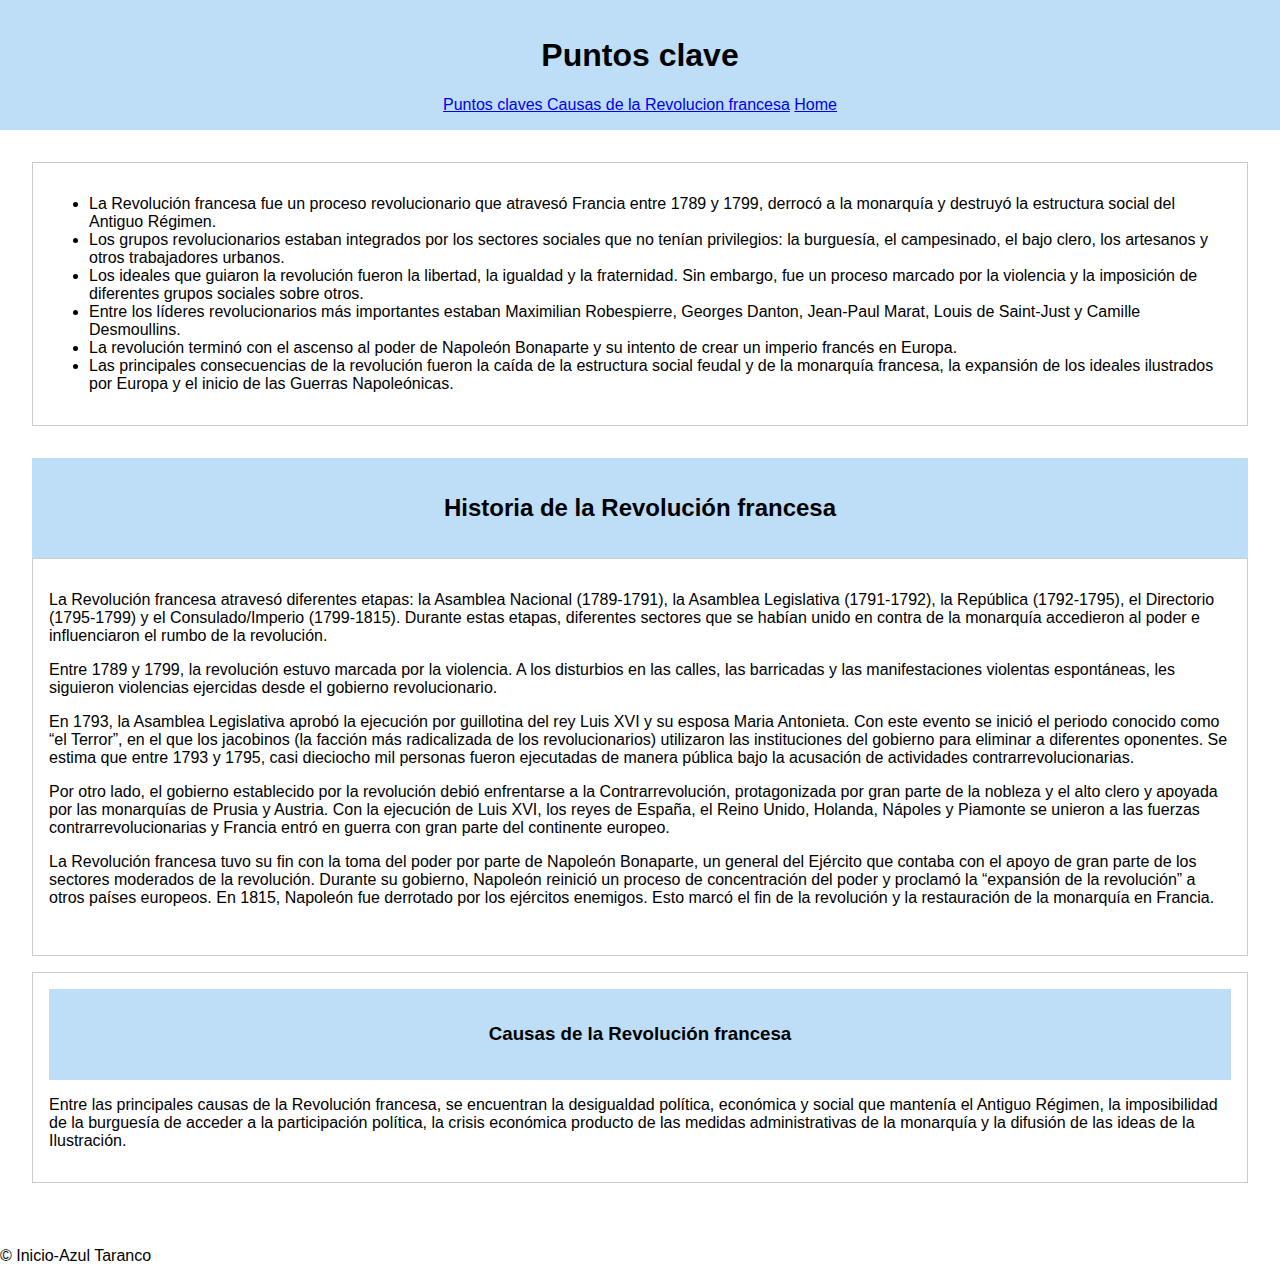
<file: index.html>
<!DOCTYPE html>
<html lang="es">
<head>
    <meta charset="UTF-8">
    <meta name="viewport" content="width=device-width, initial-scale=1.0">
    <title>Inicio</title>
   <link rel="stylesheet" href="style.css">
</head>
<body>
    <header>
        <h1>Puntos clave</h1>
        <nav>
            <a href="index.html">Puntos claves </a>
            <a href="aplicaciones.html">Causas de la Revolucion francesa</a>
            <a href="tpfinal.html">Home</a>
        
            
        </nav>
    </header>
    <main>
        <section>
            <article>
            <ul>
                <li>La Revolución francesa fue un proceso revolucionario que atravesó Francia entre 1789 y 1799, derrocó a la monarquía y destruyó la estructura social del Antiguo Régimen. </li>

                <li>Los grupos revolucionarios estaban integrados por los sectores sociales que no tenían privilegios: la burguesía, el campesinado, el bajo clero, los artesanos y otros trabajadores urbanos.</li>

                <li>Los ideales que guiaron la revolución fueron la libertad, la igualdad y la fraternidad. Sin embargo, fue un proceso marcado por la violencia y la imposición de diferentes grupos sociales sobre otros. </li>

                <li>Entre los líderes revolucionarios más importantes estaban Maximilian Robespierre, Georges Danton, Jean-Paul Marat, Louis de Saint-Just y Camille Desmoullins.  </li>

                <li>La revolución terminó con el ascenso al poder de Napoleón Bonaparte y su intento de crear un imperio francés en Europa.</li>

                <li>Las principales consecuencias de la revolución fueron la caída de la estructura social feudal y de la monarquía francesa, la expansión de los ideales ilustrados por Europa y el inicio de las Guerras Napoleónicas. </li>
            </ul>
        </article>
        </section>
         <header>
            <h2>Historia de la Revolución francesa</h2>
        </header>
            <article>
                <section> 
                    <p>La Revolución francesa atravesó diferentes etapas: la Asamblea Nacional (1789-1791), la Asamblea Legislativa (1791-1792), la República (1792-1795), el Directorio (1795-1799) y el Consulado/Imperio (1799-1815). Durante estas etapas, diferentes sectores que se habían unido en contra de la monarquía accedieron al poder e influenciaron el rumbo de la revolución.</p>

                    <p>Entre 1789 y 1799, la revolución estuvo marcada por la violencia. A los disturbios en las calles, las barricadas y las manifestaciones violentas espontáneas, les siguieron violencias ejercidas desde el gobierno revolucionario.</p>
                    <p>En 1793, la Asamblea Legislativa aprobó la ejecución por guillotina del rey Luis XVI y su esposa Maria Antonieta. Con este evento se inició el periodo conocido como “el Terror”, en el que los jacobinos (la facción más radicalizada de los revolucionarios) utilizaron las instituciones del gobierno para eliminar a diferentes oponentes. Se estima que entre 1793 y 1795, casi dieciocho mil personas fueron ejecutadas de manera pública bajo la acusación de actividades contrarrevolucionarias.</p>
                    <p>Por otro lado, el gobierno establecido por la revolución debió enfrentarse a la Contrarrevolución, protagonizada por gran parte de la nobleza y el alto clero y apoyada por las monarquías de Prusia y Austria. Con la ejecución de Luis XVI, los reyes de España, el Reino Unido, Holanda, Nápoles y Piamonte se unieron a las fuerzas contrarrevolucionarias y Francia entró en guerra con gran parte del continente europeo. </p>
                    <p>La Revolución francesa tuvo su fin con la toma del poder por parte de Napoleón Bonaparte, un general del Ejército que contaba con el apoyo de gran parte de los sectores moderados de la revolución. Durante su gobierno, Napoleón reinició un proceso de concentración del poder y proclamó la “expansión de la revolución” a otros países europeos.

                        En 1815, Napoleón fue derrotado por los ejércitos enemigos. Esto marcó el fin de la revolución y la restauración de la monarquía en Francia.  </p>
            </article> 
            <article> <header>
                <h3>Causas de la Revolución francesa</h3>
            </header>
                <p>Entre las principales causas de la Revolución francesa, se encuentran la desigualdad política, económica y social que mantenía el Antiguo Régimen, la imposibilidad de la burguesía de acceder a la participación política, la crisis económica producto de las medidas administrativas de la monarquía y la difusión de las ideas de la Ilustración.</p>
            </article>
        </section>
    </main>
    <footer>
        <p>&copy; Inicio-Azul Taranco</p>
    </footer>
</body>
</html>
</file>
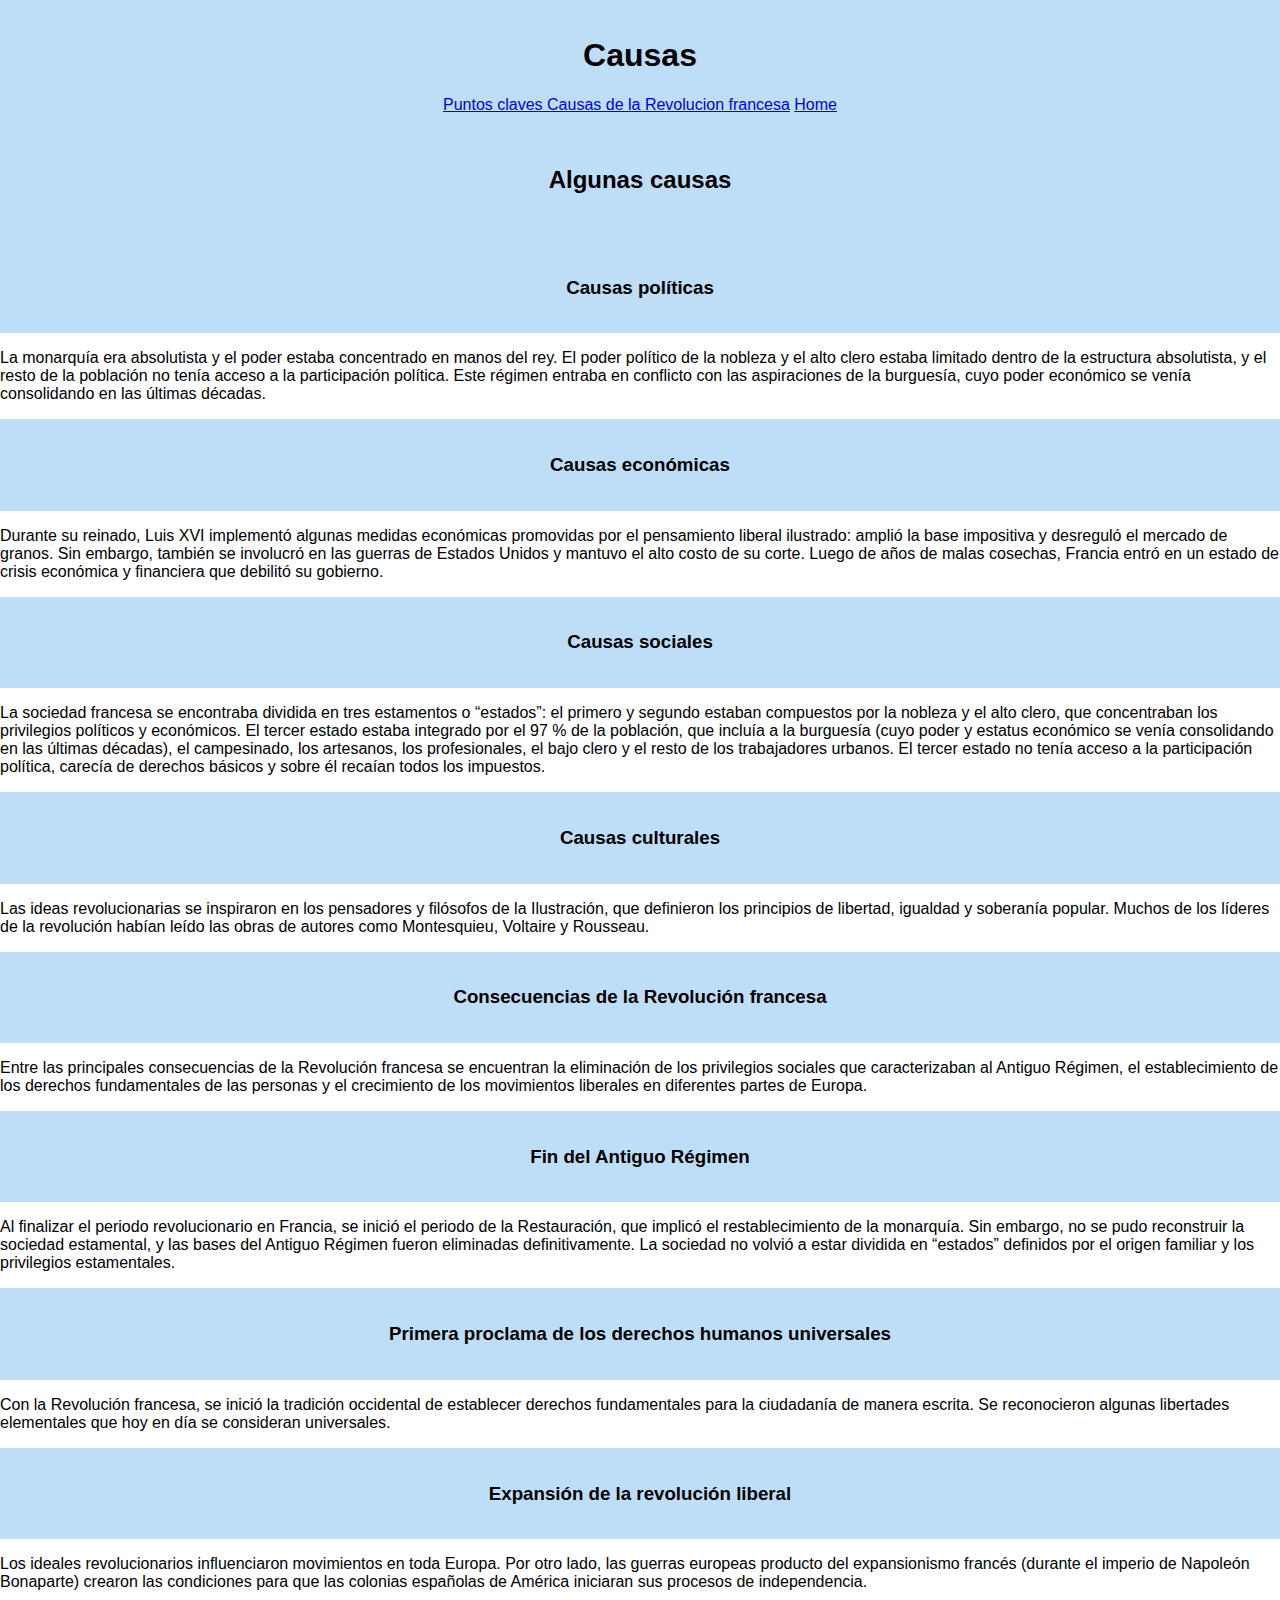
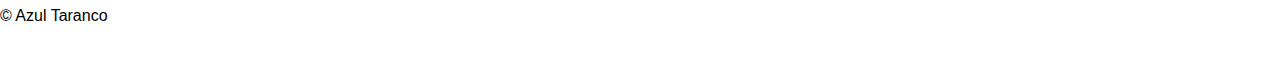
<file: aplicaciones.html>
<!DOCTYPE html>
<html lang="es">
<head>
    <meta charset="UTF-8">
    <meta name="viewport" content="width=device-width, initial-scale=1.0">
    <title>Aplicaciones de las Matemáticas en la Revolución Francesa</title>
    <link rel="stylesheet" href="style.css">
</head>
<body>
    <header>
        <h1>Causas </h1>
        <nav>
            
                <a href="index.html">Puntos claves </a>
                <a href="aplicaciones.html">Causas de la Revolucion francesa</a>
                <a href="tpfinal.html">Home</a>
            
        </nav>
    </header>
    
        <section> <header>
         <h2>Algunas causas</h2>
         <section></header>
            <header>
         <h3>Causas políticas</h3>
        </header>
            <p>La monarquía era absolutista y el poder estaba concentrado en manos del rey. El poder político de la nobleza y el alto clero estaba limitado dentro de la estructura absolutista, y el resto de la población no tenía acceso a la participación política. Este régimen entraba en conflicto con las aspiraciones de la burguesía, cuyo poder económico se venía consolidando en las últimas décadas. </p>
            <section>
               <header> 
         <h3>Causas económicas</h3>
        </header> 
            <p>Durante su reinado, Luis XVI implementó algunas medidas económicas promovidas por el pensamiento liberal ilustrado: amplió la base impositiva y desreguló el mercado de granos. Sin embargo, también se involucró en las guerras de Estados Unidos y mantuvo el alto costo de su corte. Luego de años de malas cosechas, Francia entró en un estado de crisis económica y financiera que debilitó su gobierno. </p>
            <header>
         <h3>Causas sociales</h3>
        </header>  
           <p>La sociedad francesa se encontraba dividida en tres estamentos o “estados”: el primero y segundo estaban compuestos por la nobleza y el alto clero, que concentraban los privilegios políticos y económicos. El tercer estado estaba integrado por el 97 % de la población, que incluía a la burguesía (cuyo poder y estatus económico se venía consolidando en las últimas décadas), el campesinado, los artesanos, los profesionales, el bajo clero y el resto de los trabajadores urbanos. El tercer estado no tenía acceso a la participación política, carecía de derechos básicos y sobre él recaían todos los impuestos. </p>
           <header> 
         <h3>Causas culturales</h3>
        </header> 
           <p>Las ideas revolucionarias se inspiraron en los pensadores y filósofos de la Ilustración, que definieron los principios de libertad, igualdad y soberanía popular. Muchos de los líderes de la revolución habían leído las obras de autores como Montesquieu, Voltaire y Rousseau. </p>
        <header>
         <h3>Consecuencias de la Revolución francesa</h3>
        </header>
          <p>Entre las principales consecuencias de la Revolución francesa se encuentran la eliminación de los privilegios sociales que caracterizaban al Antiguo Régimen, el establecimiento de los derechos fundamentales de las personas y el crecimiento de los movimientos liberales en diferentes partes de Europa. </p>
         <header>
          <h3>Fin del Antiguo Régimen</h3>
          </header>
            <p>Al finalizar el periodo revolucionario en Francia, se inició el periodo de la Restauración, que implicó el restablecimiento de la monarquía. Sin embargo, no se pudo reconstruir la sociedad estamental, y las bases del Antiguo Régimen fueron eliminadas definitivamente. La sociedad no volvió a estar dividida en “estados” definidos por el origen familiar y los privilegios estamentales.</p>
            <header>
          <h3>Primera proclama de los derechos humanos universales</h3>
           </header> 
            <p>Con la Revolución francesa, se inició la tradición occidental de establecer derechos fundamentales para la ciudadanía de manera escrita. Se reconocieron algunas libertades elementales que hoy en día se consideran universales. </p>
           <header>
            <h3>Expansión de la revolución liberal</h3>
           </header>
            <p>Los ideales revolucionarios influenciaron movimientos en toda Europa. Por otro lado, las guerras europeas producto del expansionismo francés (durante el imperio de Napoleón Bonaparte) crearon las condiciones para que las colonias españolas de América iniciaran sus procesos de independencia.  </p>
        
    <footer>
        <p>&copy; Azul Taranco</p>
    </footer>
</body>
</html>
</file>
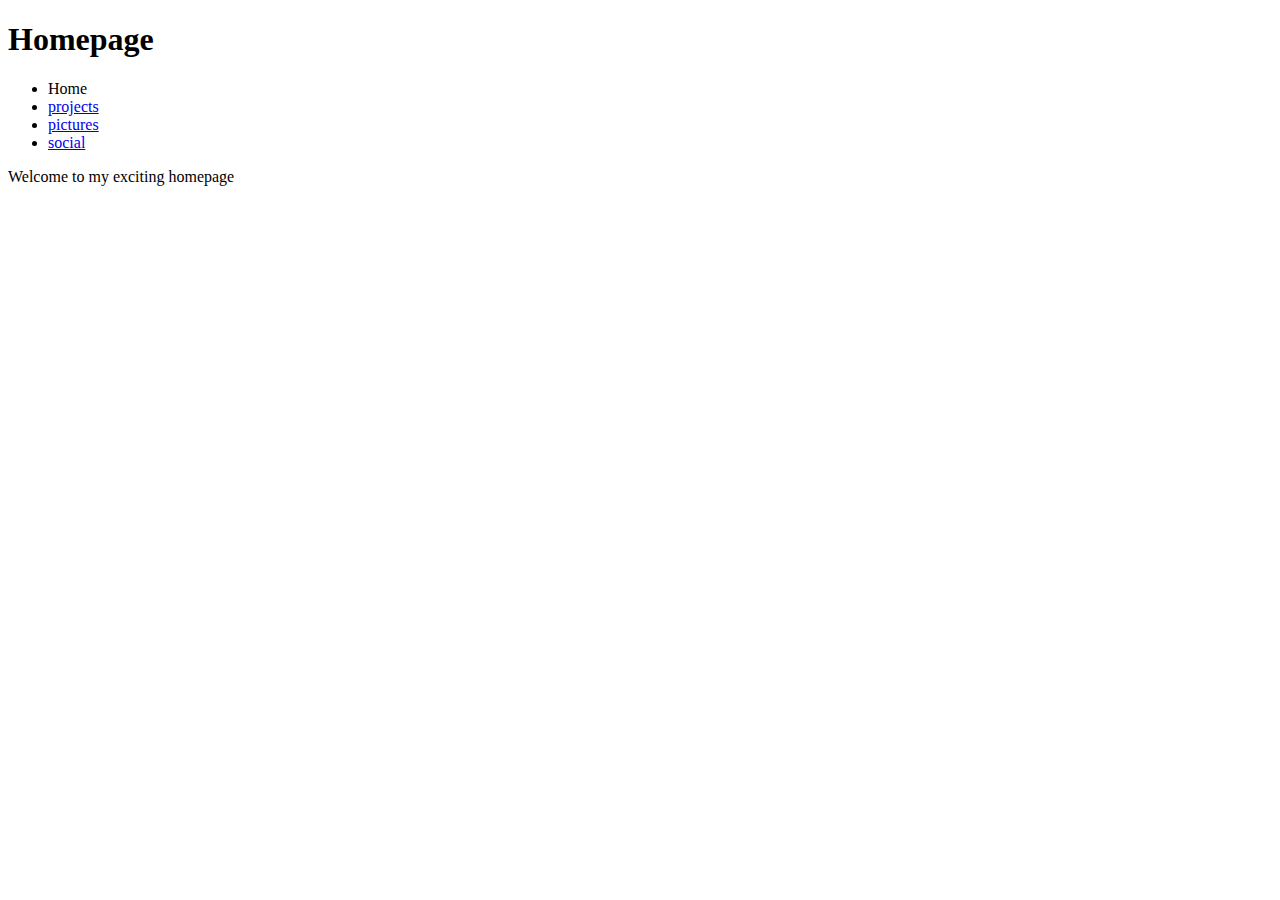
<file: home.html>
<!DOCTYPE html>
<html lang="en-US">
  <head>
    <meta charset="utf-8">
    <meta name="viewport" content="width=device-width">
    <title>Homepage</title>
  </head>

  <body>
    

    <h1>Homepage</h1>

<ul>
    <li>Home</li>
    <li><a href="2do A/projects.html">projects</a></li>
    <li><a href="2do A/pictures.html">pictures</a></li>
    <li><a href="2do A/social.html">social</a></li>

</ul>
    <p>Welcome to my exciting homepage</p>
  </body>
</html>
</file>
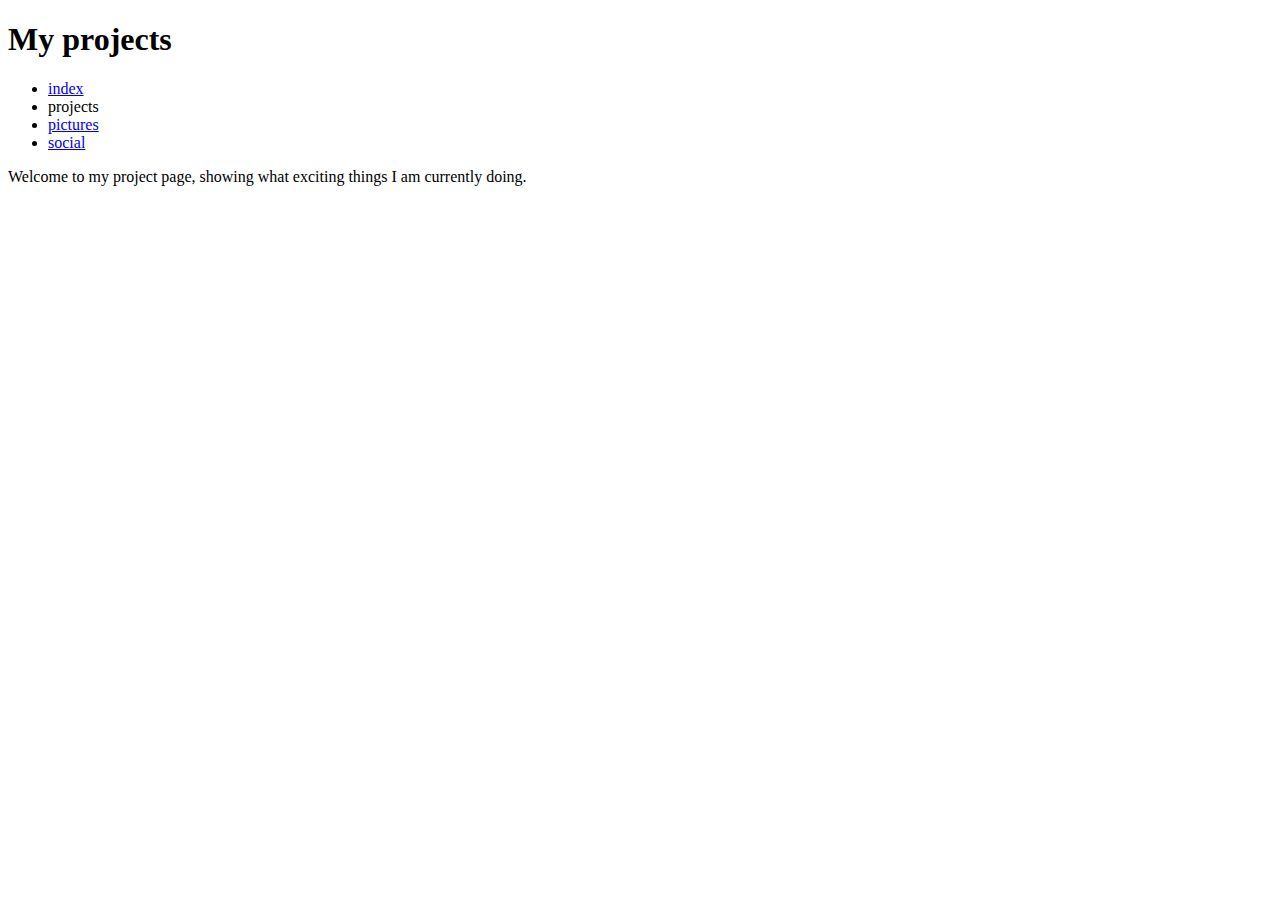
<file: projects.html>
<!DOCTYPE html>
<html lang="en-US">
  <head>
    <meta charset="utf-8">
    <meta name="viewport" content="width=device-width">
    <title>Projects</title>
  </head>

  <body>
    

 <h1>My projects</h1>

  <ul>
    <li><a href="2do A/index.html">index</a></li>
    <li>projects</li>
    <li><a href="2do A/pictures.html">pictures</a></li>
    <li><a href="2do A/social.html">social</a></li>
 </ul>
 
<p>Welcome to my project page, showing what exciting things I am currently doing.</p>

  </body>

</html>
</file>
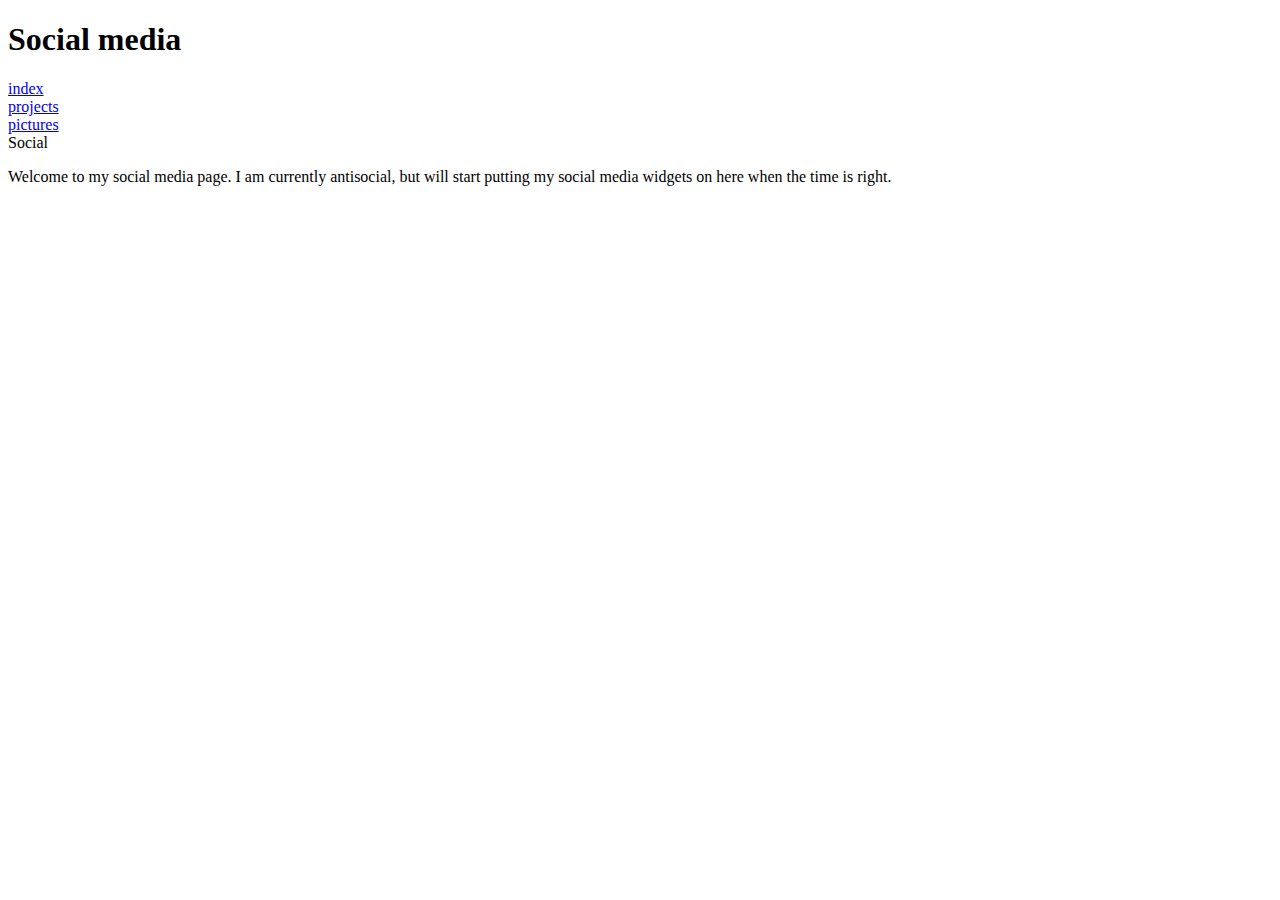
<file: Social.html>
<!DOCTYPE html>
<html lang="en-US">
  <head>
    <meta charset="utf-8">
    <meta name="viewport" content="width=device-width">
    <title>Social</title>
  </head>

  <body>
   

 <h1>Social media</h1>
   
    <li><a href="2do A/index.html">index</a></li>
    <li><a href="2do A/projects.html">projects</a></li>
    <li><a href="2do A/pictures.html">pictures</a></li>
    <li>Social</li>
   
 <p>Welcome to my social media page. I am currently antisocial, but will start putting my social media widgets on here when the time is right.</p>

  </body>

</html>
</file>
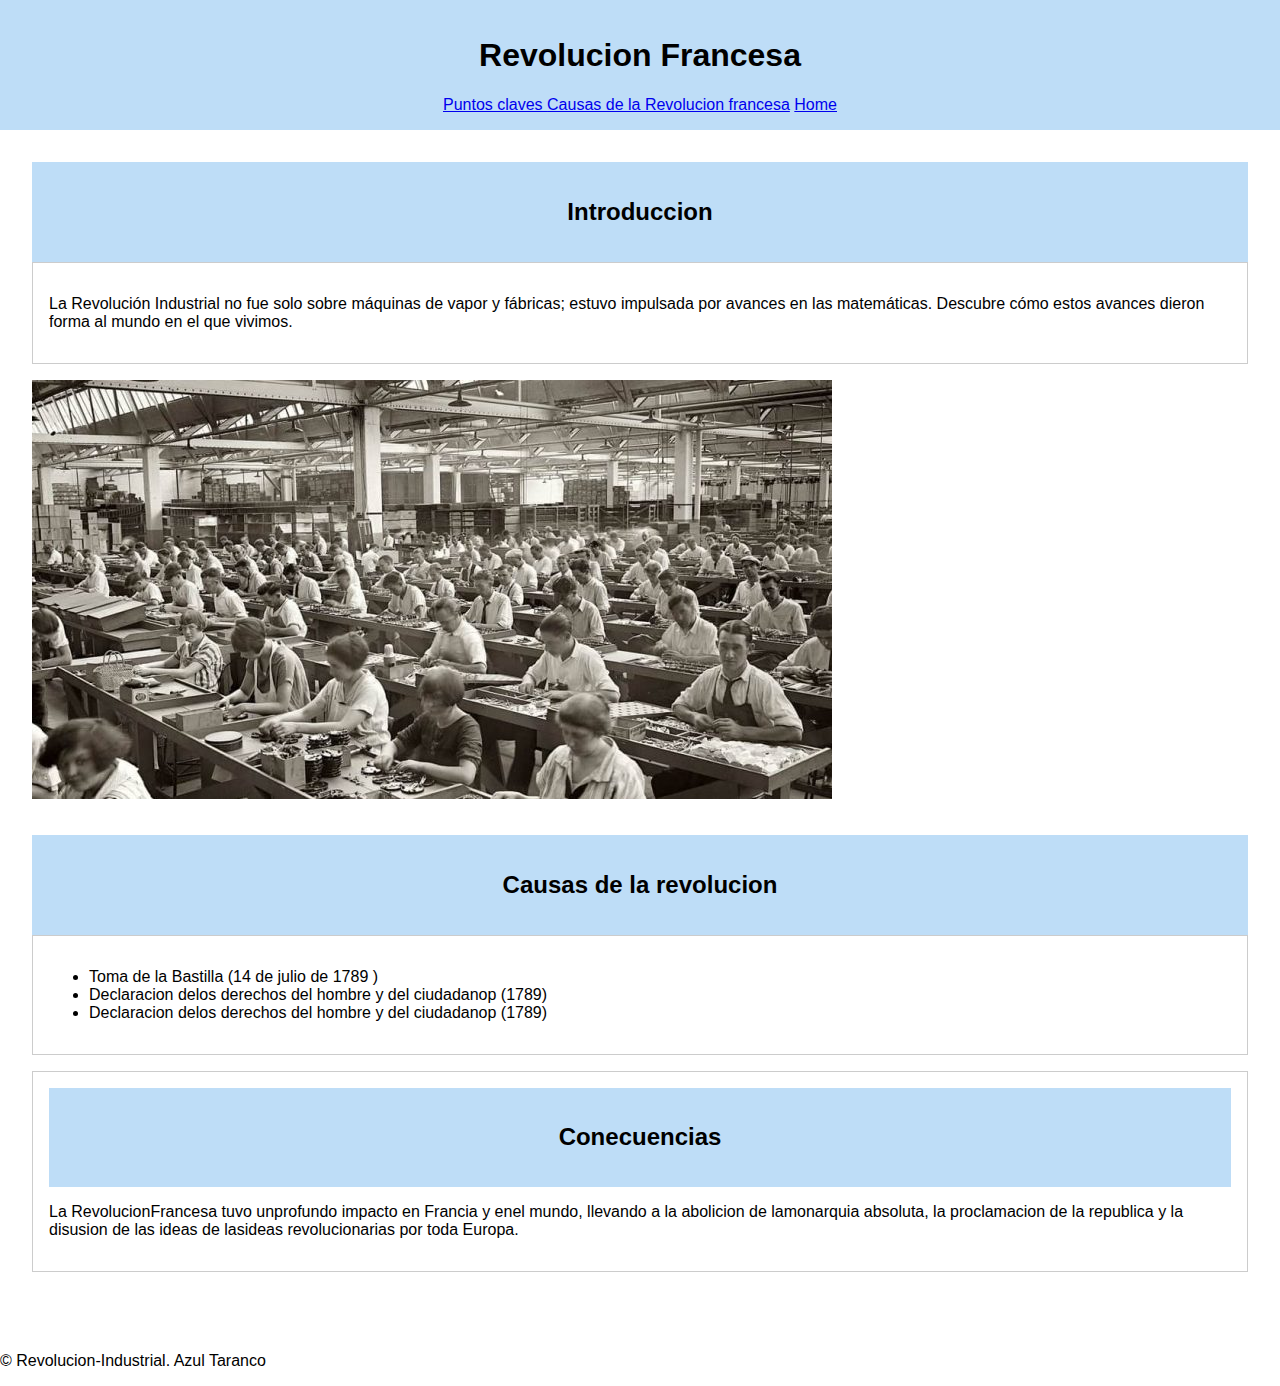
<file: tp.html>
<!DOCTYPE html>
<html lang="es">
<head>
    <meta charset="UTF-8">
    <meta name="viewport" content="width=device-width, initial-scale=1.0">
    <title>Revolucion Francesa</title>
    <link rel="stylesheet" href="style.css">
</head>
<body>
    <header>
        <h1>Revolucion Francesa</h1>
       

        <a href="index.html">Puntos claves </a>
        <a href="aplicaciones.html">Causas de la Revolucion francesa</a>
        <a href="tpfinal.html">Home</a>
    
               
        
    </header>
    <main>
        <section>
            <header><h2>Introduccion</h2></header> 
            <article><p>La Revolución Industrial no fue solo sobre máquinas de vapor y fábricas; estuvo impulsada por avances en las matemáticas. Descubre cómo estos avances dieron forma al mundo en el que vivimos.</p></article>
            <img src="revolucion-industrial-trabajadores-min-e1519060435561-800x419.jpg" alt="Trabajadores de Fábrica">
        </section>
        <section>
            <header><h2>Causas de la revolucion</h2></header>
            <article>
              <ul>
              <li>Toma de la Bastilla (14 de julio de 1789 )</li>
              <li>Declaracion delos derechos del hombre y del  ciudadanop (1789)</li>
              <li>Declaracion delos derechos del hombre y del  ciudadanop (1789)</li>
              </ul>
            </article>
            <article>
          <header>  <h2>Conecuencias</h2></header>
                <p>La RevolucionFrancesa tuvo unprofundo impacto en Francia y enel mundo, llevando a la abolicion de lamonarquia absoluta, la proclamacion de la republica y la disusion de las ideas de lasideas revolucionarias por toda Europa.</p>
            </article>
        </section>
    </main>
    <footer>
        <p>&copy; Revolucion-Industrial. Azul Taranco</p>
    </footer>
</body>
</html>
</file>
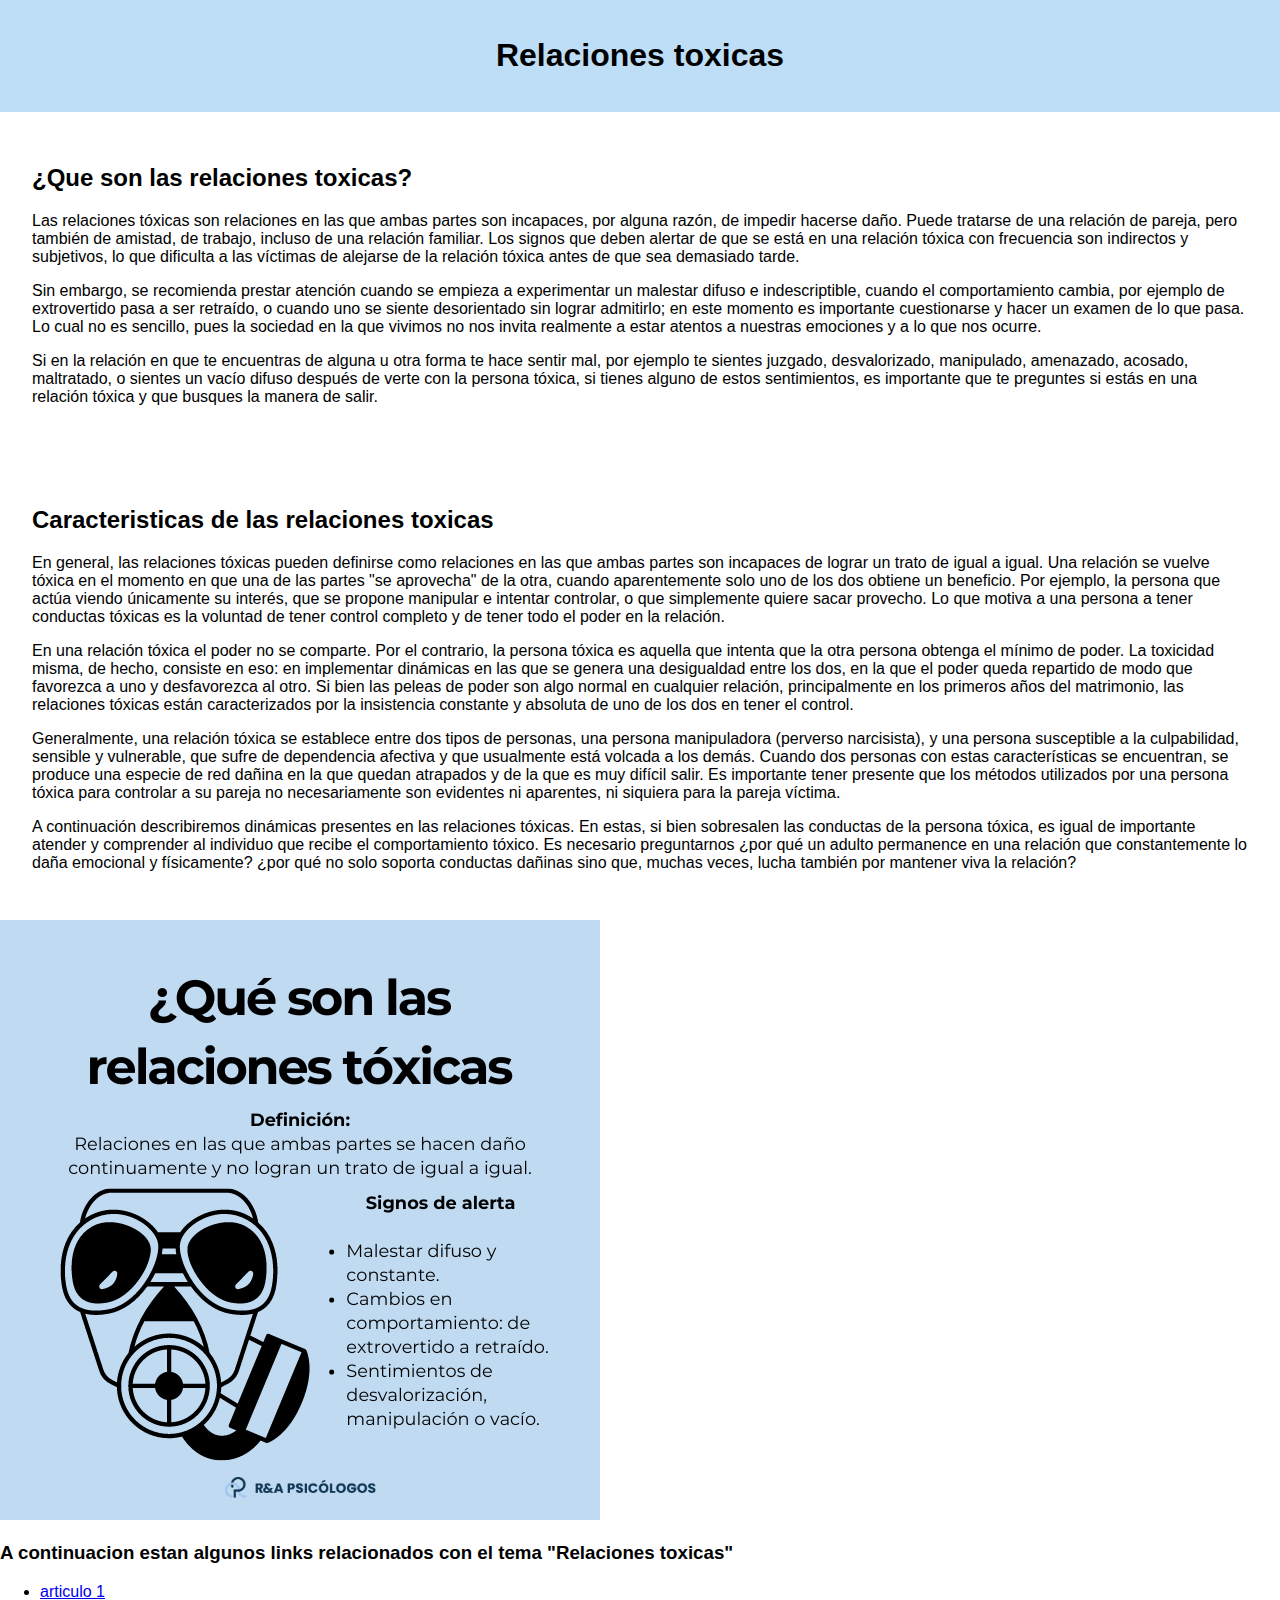
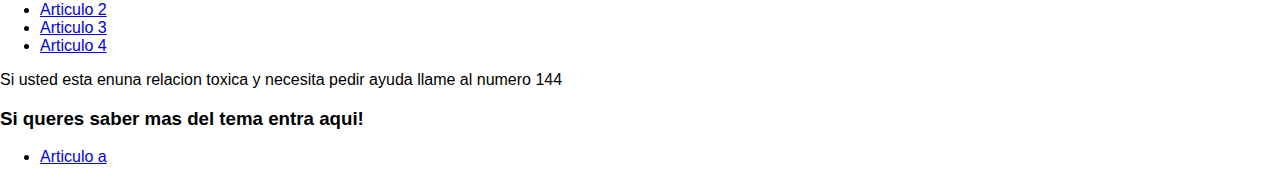
<file: tp7.html>
<!DOCTYPE html>
<html lang="es">
<head>
    <meta charset="UTF-8">
    <meta name="viewport" content="width=device-width, initial-scale=1.0">
    <title>Relaciones toxicas</title>
   <link rel="stylesheet" href="style.css">
    
</head>
<body>
    
<header>
  <h1>Relaciones toxicas</h1>
</header>
       
    <main>
      <h2>¿Que son las relaciones toxicas?</h2>
<p>Las relaciones tóxicas son relaciones en las que ambas partes son incapaces, por alguna razón, de impedir hacerse daño. Puede tratarse de una relación de pareja, pero también de amistad, de trabajo, incluso de una relación familiar. Los signos que deben alertar de que se está en una relación tóxica con frecuencia son indirectos y subjetivos, lo que dificulta a las víctimas de alejarse de la relación tóxica antes de que sea demasiado tarde.</p>
        
<p>Sin embargo, se recomienda prestar atención cuando se empieza a experimentar un malestar difuso e indescriptible, cuando el comportamiento cambia, por ejemplo de extrovertido pasa a ser retraído, o  cuando uno se siente desorientado sin lograr admitirlo; en este momento es importante cuestionarse y hacer un examen de lo que pasa. Lo cual no es sencillo, pues la sociedad en la que vivimos no nos invita realmente a estar atentos a nuestras emociones y a lo que nos ocurre.</p>
<p>Si en la relación en que te encuentras de alguna u otra forma te hace  sentir mal, por ejemplo te sientes juzgado, desvalorizado, manipulado, amenazado, acosado, maltratado, o sientes un vacío difuso después de verte con la persona tóxica, si tienes alguno de estos sentimientos, es importante que te preguntes si estás en una relación tóxica y que busques la manera de salir.    </p>
</main>
 
<main>
  <h2>Caracteristicas de las relaciones toxicas </h2>
  <p>En general, las relaciones tóxicas pueden definirse como relaciones en las que ambas partes son incapaces de lograr un trato de igual a igual. Una relación se vuelve tóxica en el momento en que una de las partes "se aprovecha" de la otra, cuando aparentemente solo uno de los dos obtiene un beneficio. Por ejemplo, la persona que actúa viendo únicamente su interés, que se propone manipular e intentar controlar, o que simplemente quiere sacar provecho. Lo que motiva a una persona a tener conductas tóxicas es la voluntad de tener control completo y de tener todo el poder en la relación.</p>
<div>
  <p>En una relación tóxica el poder no se comparte. Por el contrario, la persona tóxica es aquella que intenta que la otra persona obtenga el mínimo de poder. La toxicidad misma, de hecho, consiste en eso: en implementar dinámicas en las que se genera una desigualdad entre los dos, en la que el poder queda repartido de modo que favorezca a uno y desfavorezca al otro. Si bien las peleas de poder son algo normal en cualquier relación, principalmente en los primeros años del matrimonio, las relaciones tóxicas están caracterizados por la insistencia constante y absoluta de uno de los dos en tener el control.</p>
</div>
  <p>Generalmente, una relación tóxica se establece entre dos tipos de personas, una persona manipuladora (perverso narcisista), y una persona susceptible a la culpabilidad, sensible y vulnerable, que sufre de dependencia afectiva y que usualmente está volcada a los demás. Cuando dos personas con estas características se encuentran, se produce una especie de red dañina en la que quedan atrapados y de la que es muy difícil salir. Es importante tener presente que los métodos utilizados por una persona tóxica para controlar a su pareja no necesariamente son evidentes ni aparentes, ni siquiera para la pareja víctima.

 <p>  A continuación describiremos dinámicas presentes en las relaciones tóxicas. En estas, si bien sobresalen las conductas de la persona tóxica, es igual de importante atender y comprender al individuo que recibe el comportamiento tóxico. Es necesario preguntarnos ¿por qué un adulto permanence en una relación que constantemente  lo daña emocional y físicamente? ¿por qué no solo soporta conductas dañinas sino que, muchas veces, lucha también por mantener viva la relación?</p>
</main>
<img src="que-son-las-relaciones-toxicas.png" alt="que son las relaciones toxicas">


 
 <aside>
  <h3>A continuacion estan algunos links relacionados con el tema "Relaciones toxicas"</h3>

<ul> <div class="box"> </div>
<li> <div><a href="https://www.infobae.com/tendencias/2024/05/07/como-detectar-una-relacion-toxica-12-sintomas/">articulo 1</a></div></li>
<li><div><a href="http://salud.nih.gov/recursos-de-salud/nih-noticias-de-salud/relaciones-toxicas">Articulo 2</a></div></li>
<li><div><a href="https://www.unobravo.com/es/blog/relaciones-toxicas-pareja">Articulo 3</a></div></li>
<li><div><a href="https://psicologiaymente.com/pareja/senales-relacion-toxica">Articulo 4</a></div></li>
</ul></div>
</aside>
<footer><P>Si usted esta enuna relacion toxica y necesita pedir ayuda llame al numero 144</P></footer>
<h3>Si queres saber mas del tema entra aqui!</h3>
<ul>
  <li><a href="index.html">Articulo a</a></li>
</ul>




</body>
</html>
</file>
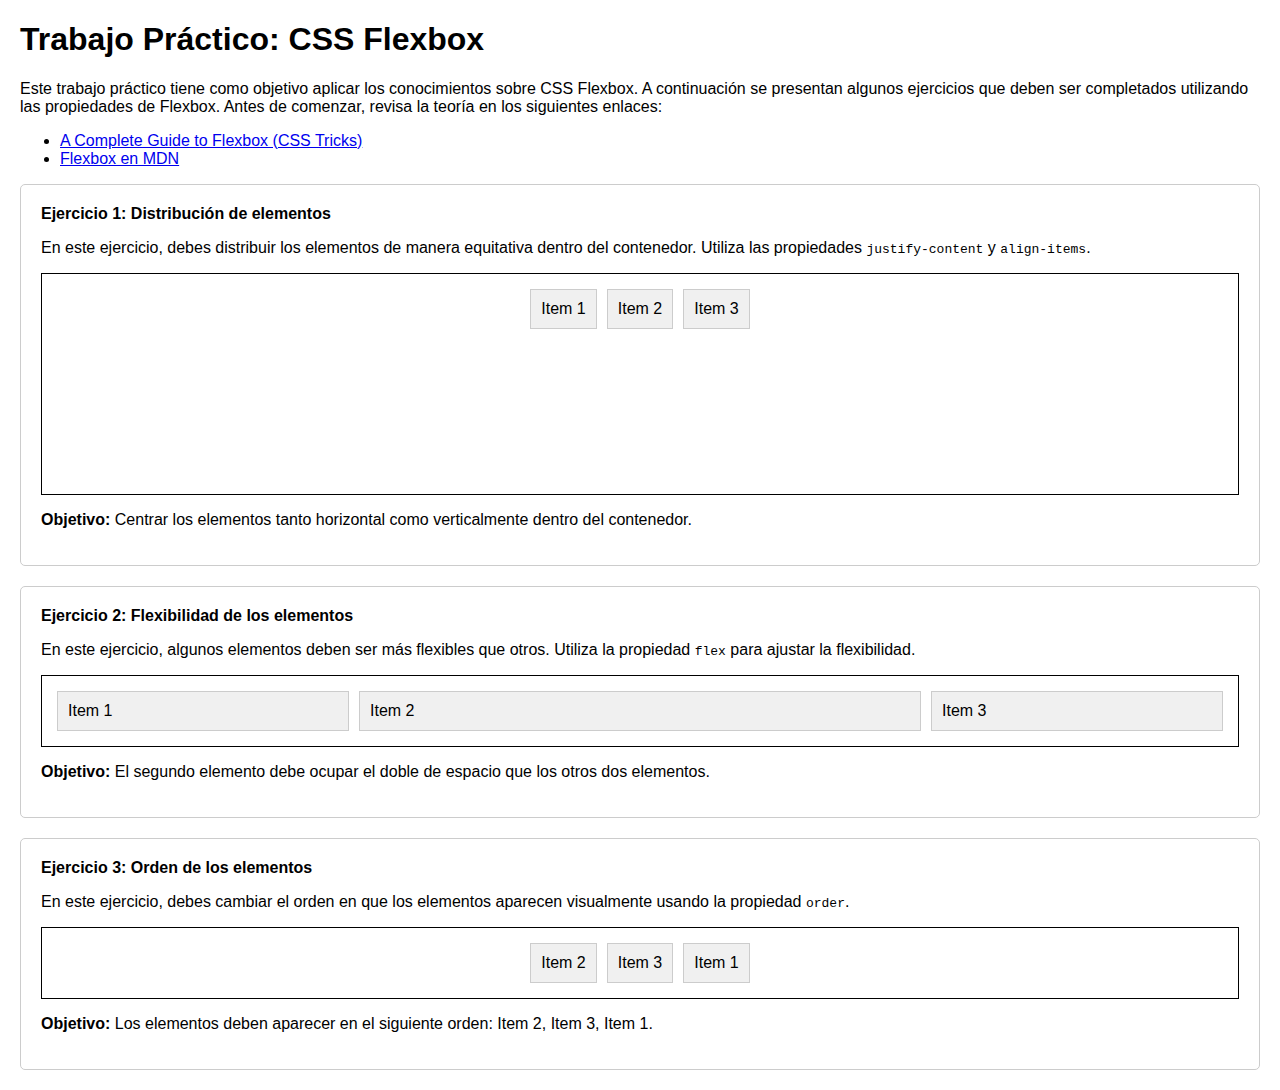
<file: tp9y8.html>
<!DOCTYPE html>
<html lang="es">
<head>
    <meta charset="UTF-8">
    <meta name="viewport" content="width=device-width, initial-scale=1.0">
    <title>Trabajo Práctico: CSS Flexbox</title>
    <style>
        body {
            font-family: Arial, sans-serif;
            margin: 20px;
        }
        .container {
            display: flex;
            flex-direction: column;
            gap: 20px;
        }
        .exercise {
            border: 1px solid #ccc;
            padding: 20px;
            border-radius: 5px;
        }
        .exercise-header {
            font-weight: bold;
        }
        .flex-container {
            display: flex;
            border: 1px solid #000;
            justify-content:center;
            align-items:flex-start;
            padding: 10px;
        }
        .flex-item{
            background-color: #f0f0f0;
            padding: 10px;
            margin: 5px;
            border: 1px solid #ccc;
            
      
        }.flex-item-2{
            background-color: #f0f0f0;
            padding: 20px;
            margin: 10px;
            border: 1px solid #ccc;
            flex-grow: 20px;
            
        }



        

    </style>
</head>
<body>
    <h1>Trabajo Práctico: CSS Flexbox</h1>
    <p>Este trabajo práctico tiene como objetivo aplicar los conocimientos sobre CSS Flexbox. A continuación se presentan algunos ejercicios que deben ser completados utilizando las propiedades de Flexbox. Antes de comenzar, revisa la teoría en los siguientes enlaces:</p>
    <ul>
        <li><a href="https://css-tricks.com/snippets/css/a-guide-to-flexbox/" target="_blank">A Complete Guide to Flexbox (CSS Tricks)</a></li>
        <li><a href="https://developer.mozilla.org/es/docs/Learn/CSS/CSS_layout/Flexbox" target="_blank">Flexbox en MDN</a></li>
    </ul>
    <div class="container">
        <div class="exercise">
            <div class="exercise-header">Ejercicio 1: Distribución de elementos</div>
            <p>En este ejercicio, debes distribuir los elementos de manera equitativa dentro del contenedor. Utiliza las propiedades <code>justify-content</code> y <code>align-items</code>.</p>
            <div class="flex-container" style="height: 200px;">
                <div class="flex-item">Item 1</div>
                <div class="flex-item">Item 2</div>
                <div class="flex-item">Item 3</div>
            </div>
            <p><strong>Objetivo:</strong> Centrar los elementos tanto horizontal como verticalmente dentro del contenedor.</p>
        </div>
        <div class="exercise">
            <div class="exercise-header">Ejercicio 2: Flexibilidad de los elementos</div>
            <p>En este ejercicio, algunos elementos deben ser más flexibles que otros. Utiliza la propiedad <code>flex</code> para ajustar la flexibilidad.</p>
            <div class="flex-container">
                <div class="flex-item" style="flex: 1;">Item 1</div>
                <div class="flex-item" style="flex: 2;">Item 2</div>
                <div class="flex-item" style="flex: 1;">Item 3</div>
            </div>
            <p><strong>Objetivo:</strong> El segundo elemento debe ocupar el doble de espacio que los otros dos elementos.</p>
        </div>
        <div class="exercise">
            <div class="exercise-header">Ejercicio 3: Orden de los elementos</div>
            <p>En este ejercicio, debes cambiar el orden en que los elementos aparecen visualmente usando la propiedad <code>order</code>.</p>
            <div class="flex-container">
                <div class="flex-item" style="order: 3;">Item 1</div>
                <div class="flex-item" style="order: 1;">Item 2</div>
                <div class="flex-item" style="order: 2;">Item 3</div>
            </div>
            <p><strong>Objetivo:</strong> Los elementos deben aparecer en el siguiente orden: Item 2, Item 3, Item 1.</p>
        </div>
    </div>
</body>
</html>
</file>
<file: style.css>
body {
    font-family: sans-serif;
    margin: 0;
    padding: 0;
}

header {
    background-color: #beddf7;
    padding: 1rem;
    text-align: center;
}


main {
    padding: 2rem;
}

section {
    margin-bottom: 2rem;
}

article {
    border: 1px solid #ccc;
    padding: 1rem;
    margin-bottom: 1rem;
}

img {
    max-width: 100%;
    height: auto;
}
</file>
